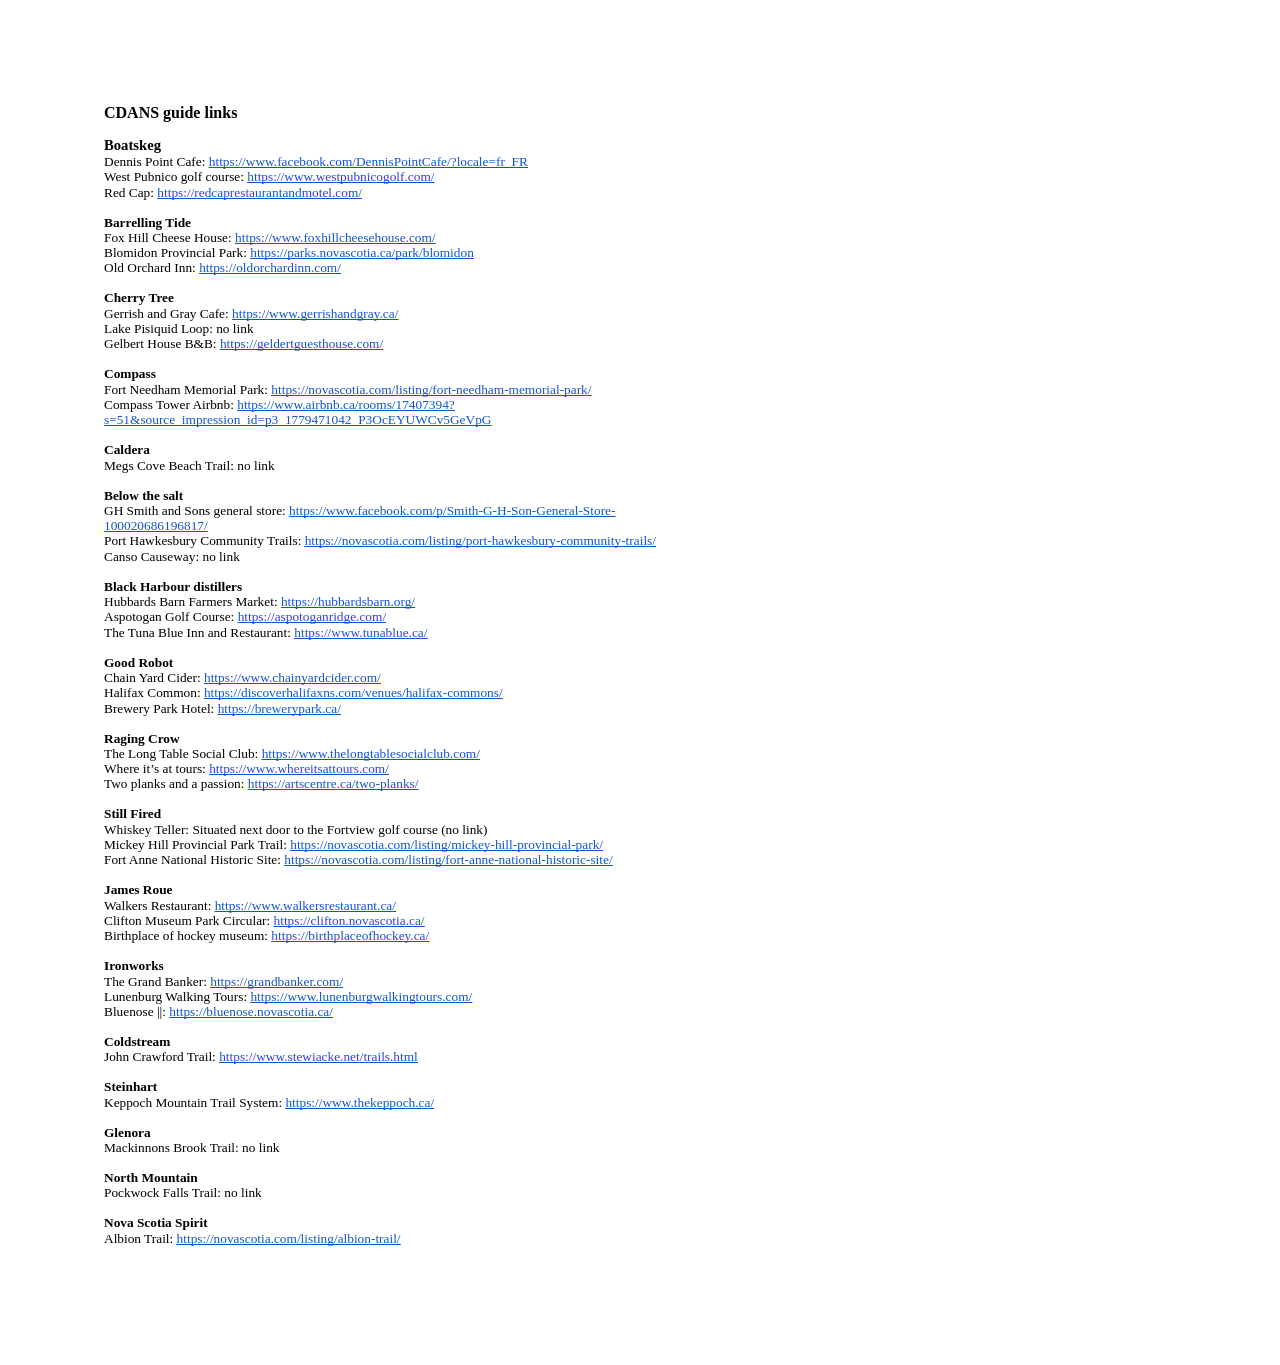
<file: CDANSguidelinks.html>
<html><head><meta content="text/html; charset=UTF-8" http-equiv="content-type"><style type="text/css">@import url(https://themes.googleusercontent.com/fonts/css?kit=3qINvnjb346LubKDfLRn69t6G6Z1RrRfgULZ1AHo7mPOfsfM6rvuuu7h1pY3r_-A);ol{margin:0;padding:0}table td,table th{padding:0}.c7{color:#000000;font-weight:700;text-decoration:none;vertical-align:baseline;font-size:12pt;font-family:"Proxima Nova";font-style:normal}.c9{color:#000000;font-weight:700;text-decoration:none;vertical-align:baseline;font-size:11pt;font-family:"Proxima Nova";font-style:normal}.c0{-webkit-text-decoration-skip:none;color:#1155cc;font-weight:400;text-decoration:underline;text-decoration-skip-ink:none;font-size:10pt;font-family:"Proxima Nova"}.c4{color:#000000;font-weight:700;text-decoration:none;vertical-align:baseline;font-size:10pt;font-family:"Proxima Nova";font-style:normal}.c2{color:#000000;font-weight:400;text-decoration:none;vertical-align:baseline;font-size:10pt;font-family:"Proxima Nova";font-style:normal}.c1{padding-top:0pt;padding-bottom:0pt;line-height:1.15;orphans:2;widows:2;text-align:left}.c8{background-color:#ffffff;max-width:451.4pt;padding:72pt 72pt 72pt 72pt}.c6{font-size:10pt;font-weight:400;font-family:"Proxima Nova"}.c3{color:inherit;text-decoration:inherit}.c5{height:11pt}.title{padding-top:0pt;color:#000000;font-size:26pt;padding-bottom:3pt;font-family:"Arial";line-height:1.15;page-break-after:avoid;orphans:2;widows:2;text-align:left}.subtitle{padding-top:0pt;color:#666666;font-size:15pt;padding-bottom:16pt;font-family:"Arial";line-height:1.15;page-break-after:avoid;orphans:2;widows:2;text-align:left}li{color:#000000;font-size:11pt;font-family:"Arial"}p{margin:0;color:#000000;font-size:11pt;font-family:"Arial"}h1{padding-top:20pt;color:#000000;font-size:20pt;padding-bottom:6pt;font-family:"Arial";line-height:1.15;page-break-after:avoid;orphans:2;widows:2;text-align:left}h2{padding-top:18pt;color:#000000;font-size:16pt;padding-bottom:6pt;font-family:"Arial";line-height:1.15;page-break-after:avoid;orphans:2;widows:2;text-align:left}h3{padding-top:16pt;color:#434343;font-size:14pt;padding-bottom:4pt;font-family:"Arial";line-height:1.15;page-break-after:avoid;orphans:2;widows:2;text-align:left}h4{padding-top:14pt;color:#666666;font-size:12pt;padding-bottom:4pt;font-family:"Arial";line-height:1.15;page-break-after:avoid;orphans:2;widows:2;text-align:left}h5{padding-top:12pt;color:#666666;font-size:11pt;padding-bottom:4pt;font-family:"Arial";line-height:1.15;page-break-after:avoid;orphans:2;widows:2;text-align:left}h6{padding-top:12pt;color:#666666;font-size:11pt;padding-bottom:4pt;font-family:"Arial";line-height:1.15;page-break-after:avoid;font-style:italic;orphans:2;widows:2;text-align:left}</style></head><body class="c8 doc-content"><p class="c1"><span class="c7">CDANS guide links</span></p><p class="c1 c5"><span class="c7"></span></p><p class="c1"><span class="c9">Boatskeg</span></p><p class="c1"><span class="c6">Dennis Point Cafe: </span><span class="c0"><a class="c3" href="https://www.google.com/url?q=https://www.facebook.com/DennisPointCafe/?locale%3Dfr_FR&amp;sa=D&amp;source=editors&amp;ust=1780608810428749&amp;usg=AOvVaw05Os_xzI21ZKBmusVNsu5S">https://www.facebook.com/DennisPointCafe/?locale=fr_FR</a></span></p><p class="c1"><span class="c6">West Pubnico golf course: </span><span class="c0"><a class="c3" href="https://www.google.com/url?q=https://www.westpubnicogolf.com/&amp;sa=D&amp;source=editors&amp;ust=1780608810429098&amp;usg=AOvVaw1AkoNqT2c4iSLN1Fh2ZM1m">https://www.westpubnicogolf.com/</a></span></p><p class="c1"><span class="c6">Red Cap: </span><span class="c0"><a class="c3" href="https://www.google.com/url?q=https://redcaprestaurantandmotel.com/&amp;sa=D&amp;source=editors&amp;ust=1780608810429330&amp;usg=AOvVaw2wpDSFUqn4jneO9WU3_F6K">https://redcaprestaurantandmotel.com/</a></span></p><p class="c1 c5"><span class="c2"></span></p><p class="c1"><span class="c4">Barrelling Tide</span></p><p class="c1"><span class="c6">Fox Hill Cheese House: </span><span class="c0"><a class="c3" href="https://www.google.com/url?q=https://www.foxhillcheesehouse.com/&amp;sa=D&amp;source=editors&amp;ust=1780608810429695&amp;usg=AOvVaw35tkqTp9_ydlhwtUoR9QG4">https://www.foxhillcheesehouse.com/</a></span></p><p class="c1"><span class="c6">Blomidon Provincial Park: </span><span class="c0"><a class="c3" href="https://www.google.com/url?q=https://parks.novascotia.ca/park/blomidon&amp;sa=D&amp;source=editors&amp;ust=1780608810430002&amp;usg=AOvVaw2-wqzSPlBwGuUW-xSO56Rk">https://parks.novascotia.ca/park/blomidon</a></span></p><p class="c1"><span class="c6">Old Orchard Inn: </span><span class="c0"><a class="c3" href="https://www.google.com/url?q=https://oldorchardinn.com/&amp;sa=D&amp;source=editors&amp;ust=1780608810430243&amp;usg=AOvVaw2-Frwzz4bsQOftx0Sqn9NM">https://oldorchardinn.com/</a></span></p><p class="c1 c5"><span class="c2"></span></p><p class="c1"><span class="c4">Cherry Tree</span></p><p class="c1"><span class="c6">Gerrish and Gray Cafe: </span><span class="c0"><a class="c3" href="https://www.google.com/url?q=https://www.gerrishandgray.ca/&amp;sa=D&amp;source=editors&amp;ust=1780608810430587&amp;usg=AOvVaw3Y2kauaq5IgLyUAVCH6t1B">https://www.gerrishandgray.ca/</a></span></p><p class="c1"><span class="c6">Lake Pisiquid Loop: no link</span></p><p class="c1"><span class="c6">Gelbert House B&amp;B: </span><span class="c0"><a class="c3" href="https://www.google.com/url?q=https://geldertguesthouse.com/&amp;sa=D&amp;source=editors&amp;ust=1780608810430918&amp;usg=AOvVaw3-2ItveVz1zqdh-rqiNzEx">https://geldertguesthouse.com/</a></span></p><p class="c1 c5"><span class="c2"></span></p><p class="c1"><span class="c4">Compass</span></p><p class="c1"><span class="c6">Fort Needham Memorial Park: </span><span class="c0"><a class="c3" href="https://www.google.com/url?q=https://novascotia.com/listing/fort-needham-memorial-park/&amp;sa=D&amp;source=editors&amp;ust=1780608810431365&amp;usg=AOvVaw1pQWtavUbOlIu4N7Ds_0uO">https://novascotia.com/listing/fort-needham-memorial-park/</a></span></p><p class="c1"><span class="c6">Compass Tower Airbnb: </span><span class="c0"><a class="c3" href="https://www.google.com/url?q=https://www.airbnb.ca/rooms/17407394?s%3D51%26source_impression_id%3Dp3_1779471042_P3OcEYUWCv5GeVpG&amp;sa=D&amp;source=editors&amp;ust=1780608810431743&amp;usg=AOvVaw3GuECO9Dz3JU6q_95QUK3w">https://www.airbnb.ca/rooms/17407394?s=51&amp;source_impression_id=p3_1779471042_P3OcEYUWCv5GeVpG</a></span></p><p class="c1 c5"><span class="c2"></span></p><p class="c1"><span class="c4">Caldera</span></p><p class="c1"><span class="c2">Megs Cove Beach Trail: no link</span></p><p class="c1 c5"><span class="c2"></span></p><p class="c1"><span class="c4">Below the salt</span></p><p class="c1"><span class="c6">GH Smith and Sons general store: </span><span class="c0"><a class="c3" href="https://www.google.com/url?q=https://www.facebook.com/p/Smith-G-H-Son-General-Store-100020686196817/&amp;sa=D&amp;source=editors&amp;ust=1780608810432413&amp;usg=AOvVaw2yWGlcSeQUSWAlSQSCB13w">https://www.facebook.com/p/Smith-G-H-Son-General-Store-100020686196817/</a></span></p><p class="c1"><span class="c6">Port Hawkesbury Community Trails: </span><span class="c0"><a class="c3" href="https://www.google.com/url?q=https://novascotia.com/listing/port-hawkesbury-community-trails/&amp;sa=D&amp;source=editors&amp;ust=1780608810432744&amp;usg=AOvVaw2C6L6y_z00qaXrOf6kUsnC">https://novascotia.com/listing/port-hawkesbury-community-trails/</a></span></p><p class="c1"><span class="c2">Canso Causeway: no link</span></p><p class="c1 c5"><span class="c2"></span></p><p class="c1"><span class="c4">Black Harbour distillers</span></p><p class="c1"><span class="c6">Hubbards Barn Farmers Market: </span><span class="c0"><a class="c3" href="https://www.google.com/url?q=https://hubbardsbarn.org/&amp;sa=D&amp;source=editors&amp;ust=1780608810433175&amp;usg=AOvVaw2YX3qGaHkbjZDA1msnhgYS">https://hubbardsbarn.org/</a></span></p><p class="c1"><span class="c6">Aspotogan Golf Course: </span><span class="c0"><a class="c3" href="https://www.google.com/url?q=https://aspotoganridge.com/&amp;sa=D&amp;source=editors&amp;ust=1780608810433375&amp;usg=AOvVaw2F66EyxRcGhkeGMtrk0JXH">https://aspotoganridge.com/</a></span></p><p class="c1"><span class="c6">The Tuna Blue Inn and Restaurant: </span><span class="c0"><a class="c3" href="https://www.google.com/url?q=https://www.tunablue.ca/&amp;sa=D&amp;source=editors&amp;ust=1780608810433631&amp;usg=AOvVaw10ozp5S8BOSV8W7DgeCoFa">https://www.tunablue.ca/</a></span></p><p class="c1 c5"><span class="c2"></span></p><p class="c1"><span class="c4">Good Robot</span></p><p class="c1"><span class="c6">Chain Yard Cider: </span><span class="c0"><a class="c3" href="https://www.google.com/url?q=https://www.chainyardcider.com/&amp;sa=D&amp;source=editors&amp;ust=1780608810433990&amp;usg=AOvVaw18dkzk_UjwiEmxfW2qr8fp">https://www.chainyardcider.com/</a></span></p><p class="c1"><span class="c6">Halifax Common: </span><span class="c0"><a class="c3" href="https://www.google.com/url?q=https://discoverhalifaxns.com/venues/halifax-commons/&amp;sa=D&amp;source=editors&amp;ust=1780608810434261&amp;usg=AOvVaw10m1Zk2ZzA7c0djxuvej0R">https://discoverhalifaxns.com/venues/halifax-commons/</a></span></p><p class="c1"><span class="c6">Brewery Park Hotel: </span><span class="c0"><a class="c3" href="https://www.google.com/url?q=https://brewerypark.ca/&amp;sa=D&amp;source=editors&amp;ust=1780608810434455&amp;usg=AOvVaw0HwsRh80Y2lw4CNZLBdjuV">https://brewerypark.ca/</a></span></p><p class="c1 c5"><span class="c2"></span></p><p class="c1"><span class="c4">Raging Crow</span></p><p class="c1"><span class="c6">The Long Table Social Club: </span><span class="c0"><a class="c3" href="https://www.google.com/url?q=https://www.thelongtablesocialclub.com/&amp;sa=D&amp;source=editors&amp;ust=1780608810434805&amp;usg=AOvVaw0ZVpKeOLYZs46Qi9N4WIsG">https://www.thelongtablesocialclub.com/</a></span></p><p class="c1"><span class="c6">Where it&rsquo;s at tours: </span><span class="c0"><a class="c3" href="https://www.google.com/url?q=https://www.whereitsattours.com/&amp;sa=D&amp;source=editors&amp;ust=1780608810435026&amp;usg=AOvVaw08gtRxZjFe5c_VDgw1pfg4">https://www.whereitsattours.com/</a></span></p><p class="c1"><span class="c6">Two planks and a passion: </span><span class="c0"><a class="c3" href="https://www.google.com/url?q=https://artscentre.ca/two-planks/&amp;sa=D&amp;source=editors&amp;ust=1780608810435248&amp;usg=AOvVaw1QajnGBAPOSJ-MuHXTTJrr">https://artscentre.ca/two-planks/</a></span></p><p class="c1 c5"><span class="c2"></span></p><p class="c1"><span class="c4">Still Fired</span></p><p class="c1"><span class="c2">Whiskey Teller: Situated next door to the Fortview golf course (no link)</span></p><p class="c1"><span class="c6">Mickey Hill Provincial Park Trail: </span><span class="c0"><a class="c3" href="https://www.google.com/url?q=https://novascotia.com/listing/mickey-hill-provincial-park/&amp;sa=D&amp;source=editors&amp;ust=1780608810435808&amp;usg=AOvVaw1TvUY66iAliKF0D9gW6EMM">https://novascotia.com/listing/mickey-hill-provincial-park/</a></span></p><p class="c1"><span class="c6">Fort Anne National Historic Site: </span><span class="c0"><a class="c3" href="https://www.google.com/url?q=https://novascotia.com/listing/fort-anne-national-historic-site/&amp;sa=D&amp;source=editors&amp;ust=1780608810436128&amp;usg=AOvVaw1Kl-P2myqs8VbGvfSQlAMH">https://novascotia.com/listing/fort-anne-national-historic-site/</a></span></p><p class="c1 c5"><span class="c2"></span></p><p class="c1"><span class="c4">James Roue</span></p><p class="c1"><span class="c6">Walkers Restaurant: </span><span class="c0"><a class="c3" href="https://www.google.com/url?q=https://www.walkersrestaurant.ca/&amp;sa=D&amp;source=editors&amp;ust=1780608810436435&amp;usg=AOvVaw19zEIeuxobOnO8dulneMB8">https://www.walkersrestaurant.ca/</a></span></p><p class="c1"><span class="c6">Clifton Museum Park Circular: </span><span class="c0"><a class="c3" href="https://www.google.com/url?q=https://clifton.novascotia.ca/&amp;sa=D&amp;source=editors&amp;ust=1780608810436659&amp;usg=AOvVaw2p9n4GWB285NOCh0zyafNM">https://clifton.novascotia.ca/</a></span></p><p class="c1"><span class="c6">Birthplace of hockey museum: </span><span class="c0"><a class="c3" href="https://www.google.com/url?q=https://birthplaceofhockey.ca/&amp;sa=D&amp;source=editors&amp;ust=1780608810436861&amp;usg=AOvVaw1uZ5n3KuI5QHC2l9tRCE5-">https://birthplaceofhockey.ca/</a></span></p><p class="c1 c5"><span class="c2"></span></p><p class="c1"><span class="c4">Ironworks</span></p><p class="c1"><span class="c6">The Grand Banker: </span><span class="c0"><a class="c3" href="https://www.google.com/url?q=https://grandbanker.com/&amp;sa=D&amp;source=editors&amp;ust=1780608810437152&amp;usg=AOvVaw3zEIzDlOeBKiZNE65nICmT">https://grandbanker.com/</a></span></p><p class="c1"><span class="c6">Lunenburg Walking Tours: </span><span class="c0"><a class="c3" href="https://www.google.com/url?q=https://www.lunenburgwalkingtours.com/&amp;sa=D&amp;source=editors&amp;ust=1780608810437431&amp;usg=AOvVaw3xXlQ885fCEisxkwe-Vldy">https://www.lunenburgwalkingtours.com/</a></span></p><p class="c1"><span class="c6">Bluenose ||: </span><span class="c0"><a class="c3" href="https://www.google.com/url?q=https://bluenose.novascotia.ca/&amp;sa=D&amp;source=editors&amp;ust=1780608810437646&amp;usg=AOvVaw3anil24IMH2CI7NDmZpvU8">https://bluenose.novascotia.ca/</a></span></p><p class="c1 c5"><span class="c2"></span></p><p class="c1"><span class="c4">Coldstream</span></p><p class="c1"><span class="c6">John Crawford Trail: </span><span class="c0"><a class="c3" href="https://www.google.com/url?q=https://www.stewiacke.net/trails.html&amp;sa=D&amp;source=editors&amp;ust=1780608810438017&amp;usg=AOvVaw0RlaOS9BMGa179hjTSqAfo">https://www.stewiacke.net/trails.html</a></span></p><p class="c1 c5"><span class="c2"></span></p><p class="c1"><span class="c4">Steinhart</span></p><p class="c1"><span class="c6">Keppoch Mountain Trail System: </span><span class="c0"><a class="c3" href="https://www.google.com/url?q=https://www.thekeppoch.ca/&amp;sa=D&amp;source=editors&amp;ust=1780608810438354&amp;usg=AOvVaw06h7mag1BI3llE524DeykM">https://www.thekeppoch.ca/</a></span></p><p class="c1 c5"><span class="c2"></span></p><p class="c1"><span class="c4">Glenora</span></p><p class="c1"><span class="c2">Mackinnons Brook Trail: no link</span></p><p class="c1 c5"><span class="c2"></span></p><p class="c1"><span class="c4">North Mountain</span></p><p class="c1"><span class="c2">Pockwock Falls Trail: no link</span></p><p class="c1 c5"><span class="c2"></span></p><p class="c1"><span class="c4">Nova Scotia Spirit</span></p><p class="c1"><span class="c6">Albion Trail: </span><span class="c0"><a class="c3" href="https://www.google.com/url?q=https://novascotia.com/listing/albion-trail/&amp;sa=D&amp;source=editors&amp;ust=1780608810439165&amp;usg=AOvVaw23cZXOj-ipWVVlz0WQ6Cpq">https://novascotia.com/listing/albion-trail/</a></span></p><p class="c1 c5"><span class="c2"></span></p></body></html>
</file>
